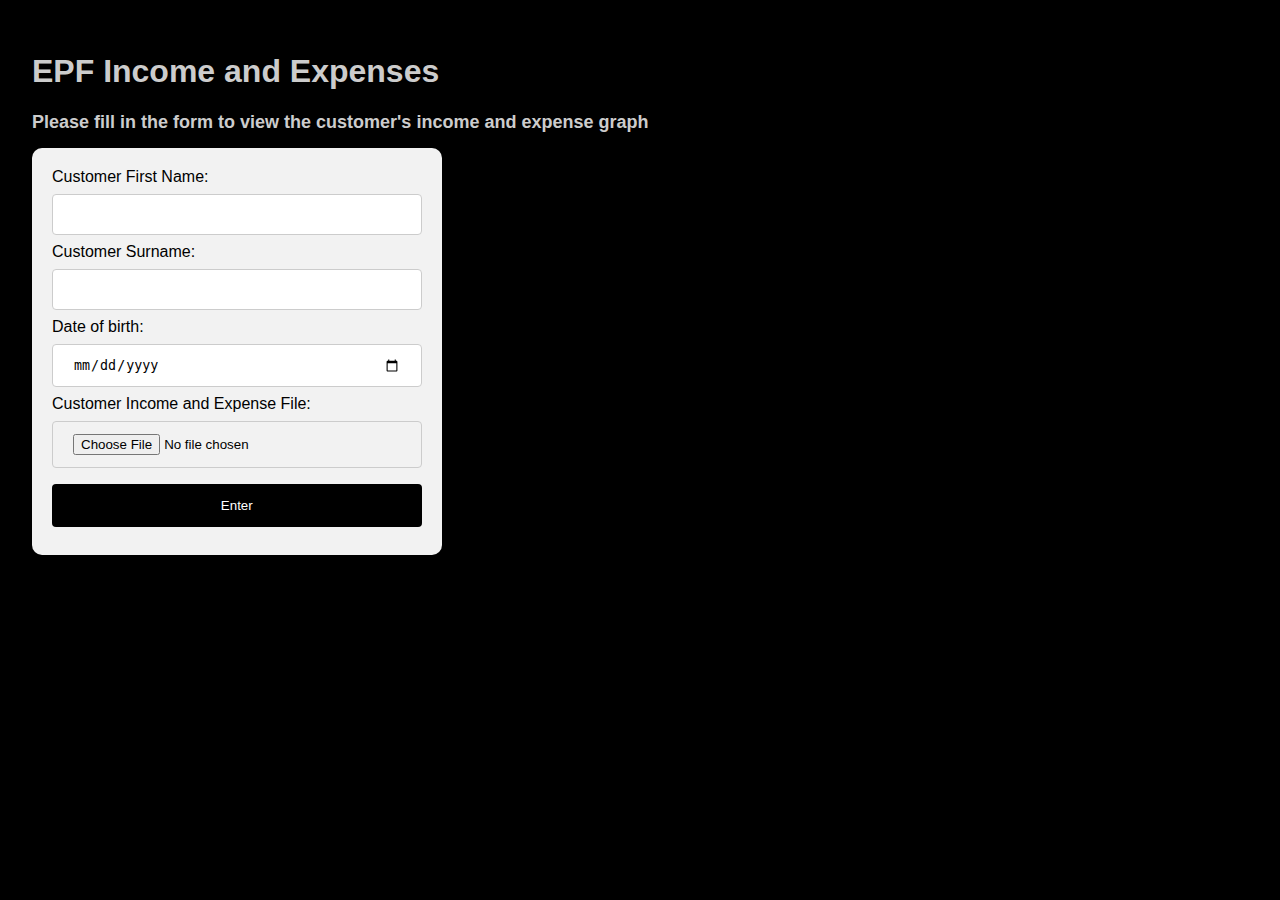
<file: src/main/resources/html/index.html>
<!DOCTYPE html>
<html>
<head>
    <title>EPF Income and expenses</title>
    <link rel="stylesheet" href="./css/styles.css">
</head>

<body>

<h1>EPF Income and Expenses</h1>
<div id="maindiv">
    <h2>Please fill in the form to view the customer's income and expense graph</h2>
    <form id="form"  method="post" enctype=multipart/form-data action="/graph">
        <label for="name">Customer First Name:</label>
        <input type="text" id="name" name="name">
        <label for="surname">Customer Surname:</label>
        <input type="text" id="surname" name="surname">
        <label for="dateofbirth">Date of birth:</label>
        <input type="date" id="dateofbirth" name="dateofbirth">
        <label for="myfile">Customer Income and Expense File:</label>
        <input type="file" id="myfile" name="myfile" />
        <input id="submit" name=submit type="submit" value="Enter"/>
    </form>
</div>
</body>

</html>
</file>
<file: src/main/resources/html/css/styles.css>
h1 {
  color: #ccc;
}

h2 {
  font-size: large;
  color: #ccc;
}

th {
  font-size: large;
  color: #ccc;
}

body {
  box-sizing: border-box;
  margin: 1em;
  font-family: "Pangolin", sans-serif;
  background-color: rgb(0, 0 , 0);
  width: 90%;
  padding: 1em;
  display: inline-block;
}

form {
    padding: 20px;
    width: 33%;
    border-radius: 10px;
    background-color: #f2f2f2;
  }

form.inline {
    padding: 0;
    width:33%;
    background-color: #fff;
  }

input.inline[type=submit] {
    width: 100%;
    background-color: #4CAF50;
    color: white;
    padding: 4px;
    margin: 2px;
    border: none;
    border-radius: 2px;
    cursor: pointer;
  }

input {
    width: 100%;
    padding: 12px 20px;
    margin: 8px 0;
    display: inline-block;
    border: 1px solid #ccc;
    border-radius: 4px;
    box-sizing: border-box;
  }

input[type=submit] {
    background-color: #000000;
    color: white;
    padding: 14px 20px;
    margin: 8px 0;
    border: none;
    border-radius: 4px;
    cursor: pointer;
  }

input[type=submit]:hover {
    background-color: #2f302f;
}

#graphContainer {
    position: relative;
    height: 350px;
    width: 100%;
    background-color: #f2f2f2;
  }
  .bar {
    position: absolute;
    bottom: 0;
    font-size: 10px;
    text-align: center;
  }

  .income {
    background-color: green;
  }

  .expense {
    background-color: red;
  }

  .month {
    position: relative;
    bottom: 0;
    font-size: 20px;
    display:inline;
    color: #ccc
  }

  .block {
    display: inline-block;
    padding: 10px;
    text-align: center;
  }
  .green {
    background-color: green;
    color: white;
  }
  .red {
    background-color: red;
    color: white;
  }
</file>
